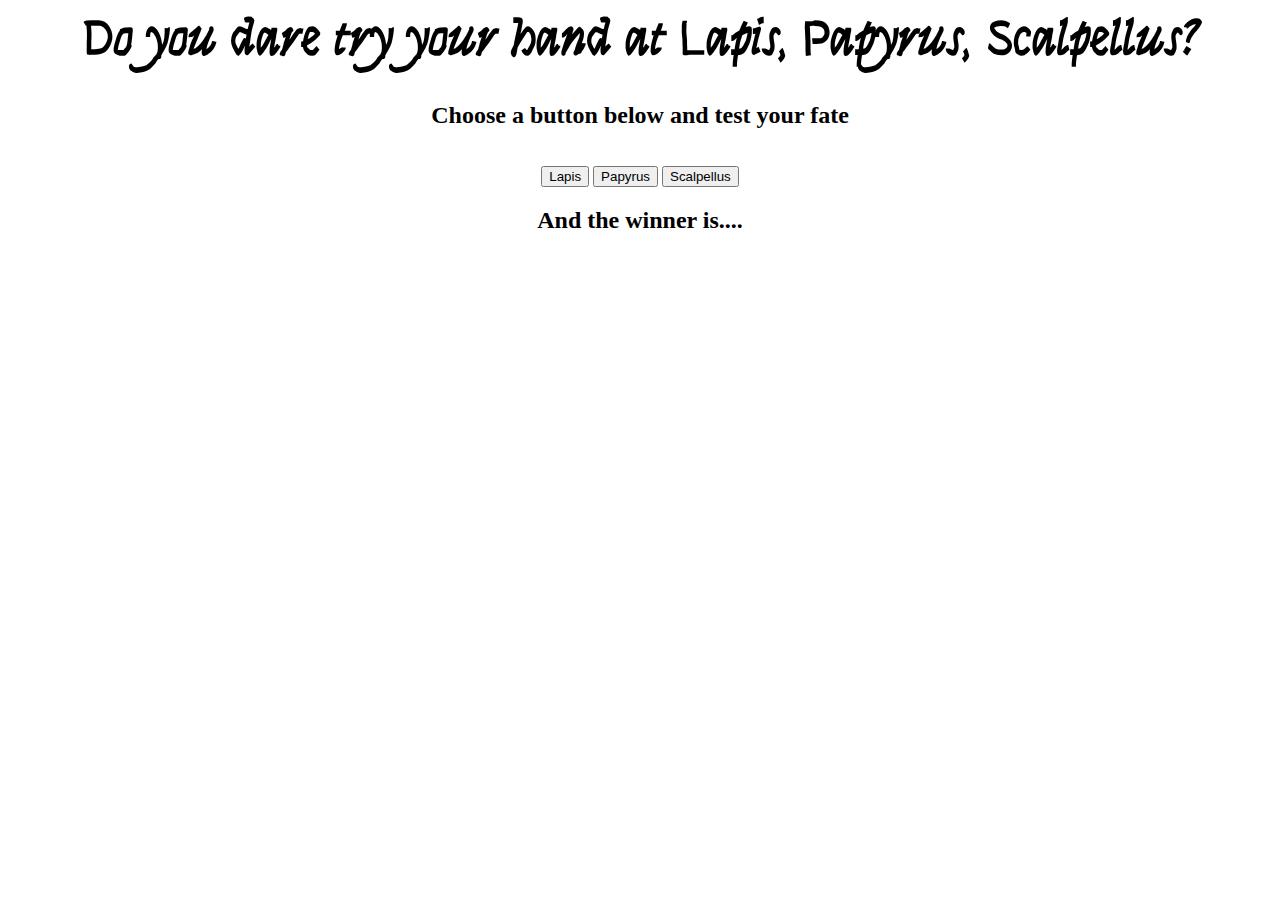
<file: index.html>
<head > <link rel="preconnect" href="https://fonts.googleapis.com">
    <link rel="preconnect" href="https://fonts.gstatic.com" crossorigin>
    <link href="https://fonts.googleapis.com/css2?family=Syne+Tactile&display=swap" rel="stylesheet"> </head>
    <link rel="stylesheet" href="style.css">
      <script src="app.js"></script>
       <body>
      <h1>Do you dare try your hand at Lapis, Papyrus, Scalpellus?</h1>
      <h2> Choose a button below and test your fate </h2>
    <br/>
    <div id="choices">
      <button class="choice-btn" id="lapis">Lapis</button>
      <button class="choice-btn" id="papyrus">Papyrus</button>
      <button class="choice-btn" id="scalpellus">Scalpellus</button>
      </div>
      <h2>And the winner is....</h2>
    <div id="results-container">
    <h2 id="results"></h2>
    </div>
    </body>
    </body>
</file>
<file: style.css>
body {
    text-align: center;
   
  }
  h1 {
    font-size: 50px;
    font-family: 'Syne Tactile', cursive;
  }
</file>
